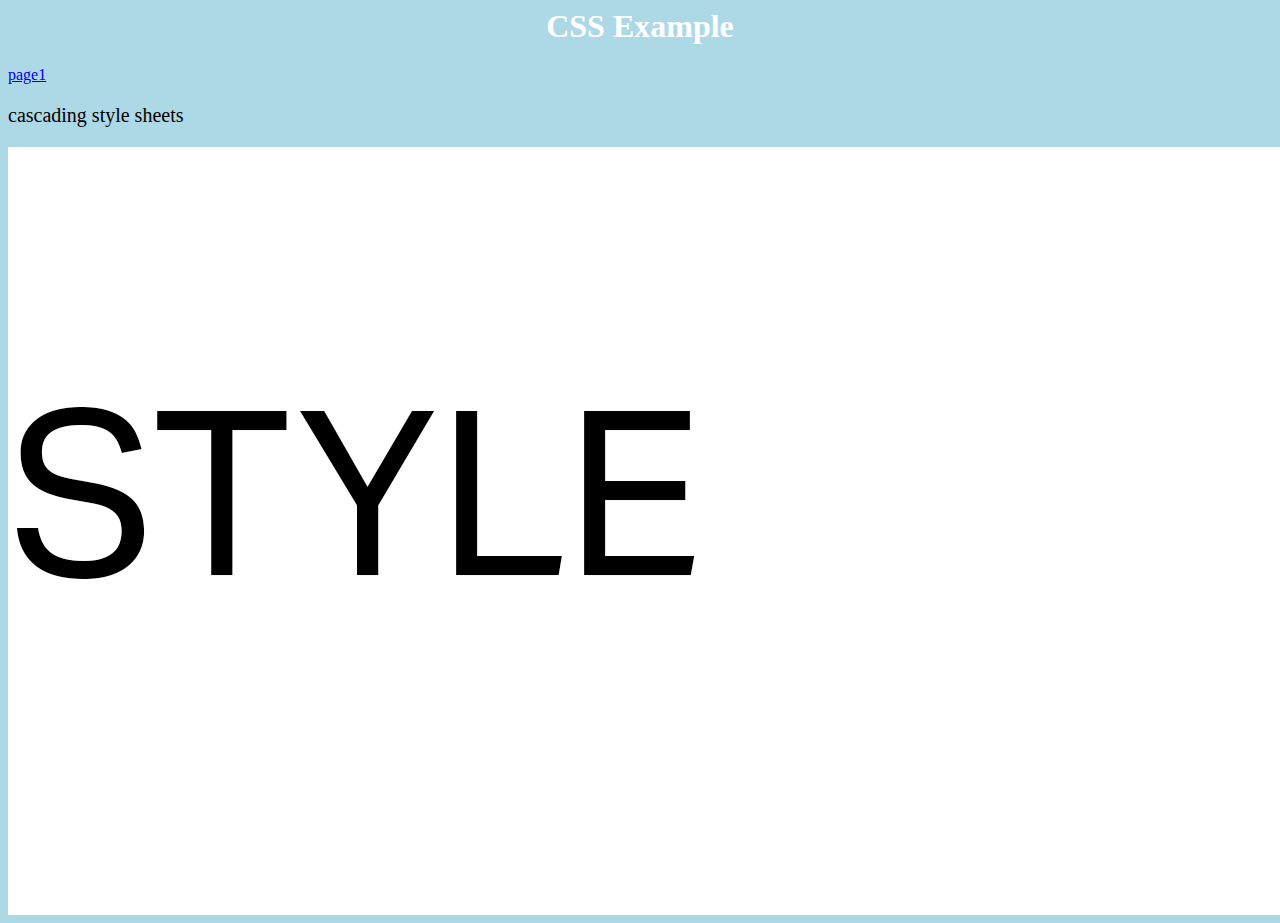
<file: index.html>
<html>
<head>
<title>Simple page with CSS</title>
  <link rel="stylesheet" href="stylesheet.css">

</head>
<body>

<h1>CSS Example</h1>
<a href="page1.html">page1</a>
<p>cascading style sheets</p>



 <img src="images/css.gif" alt="CSS"> 

</body>
</html>
</file>
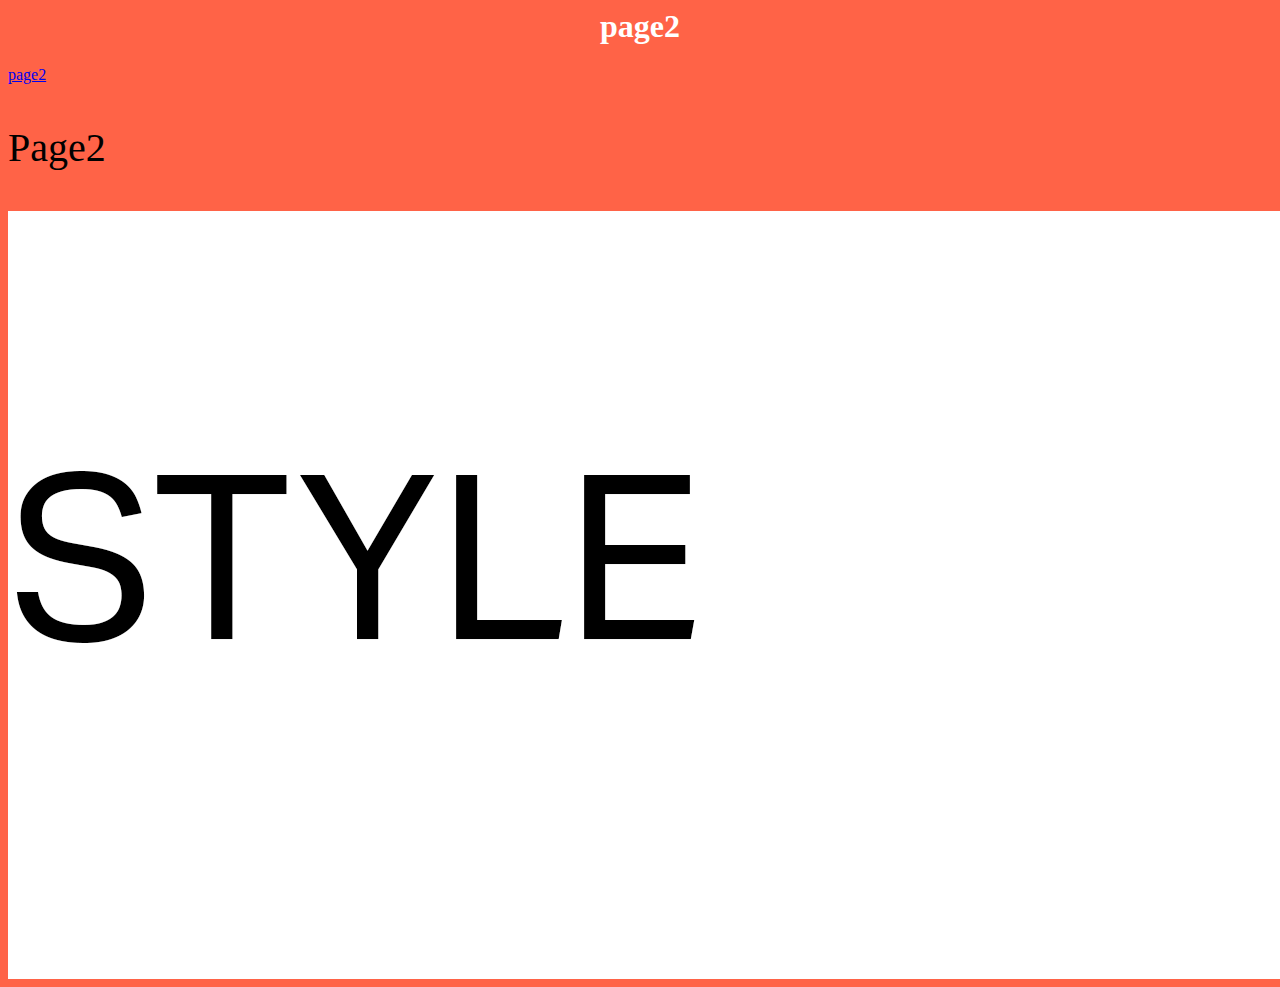
<file: page1.html>
<html>
<head>
<title>Simple page with CSS</title>
  <link rel="stylesheet" href="stylesheet2.css">

</head>
<body>

<h1>page2</h1>
<a href="page2.html">page2</a>
<p>Page2</p>
 <img src="images/css.gif" alt="CSS"> 



</body>
</html>
</file>
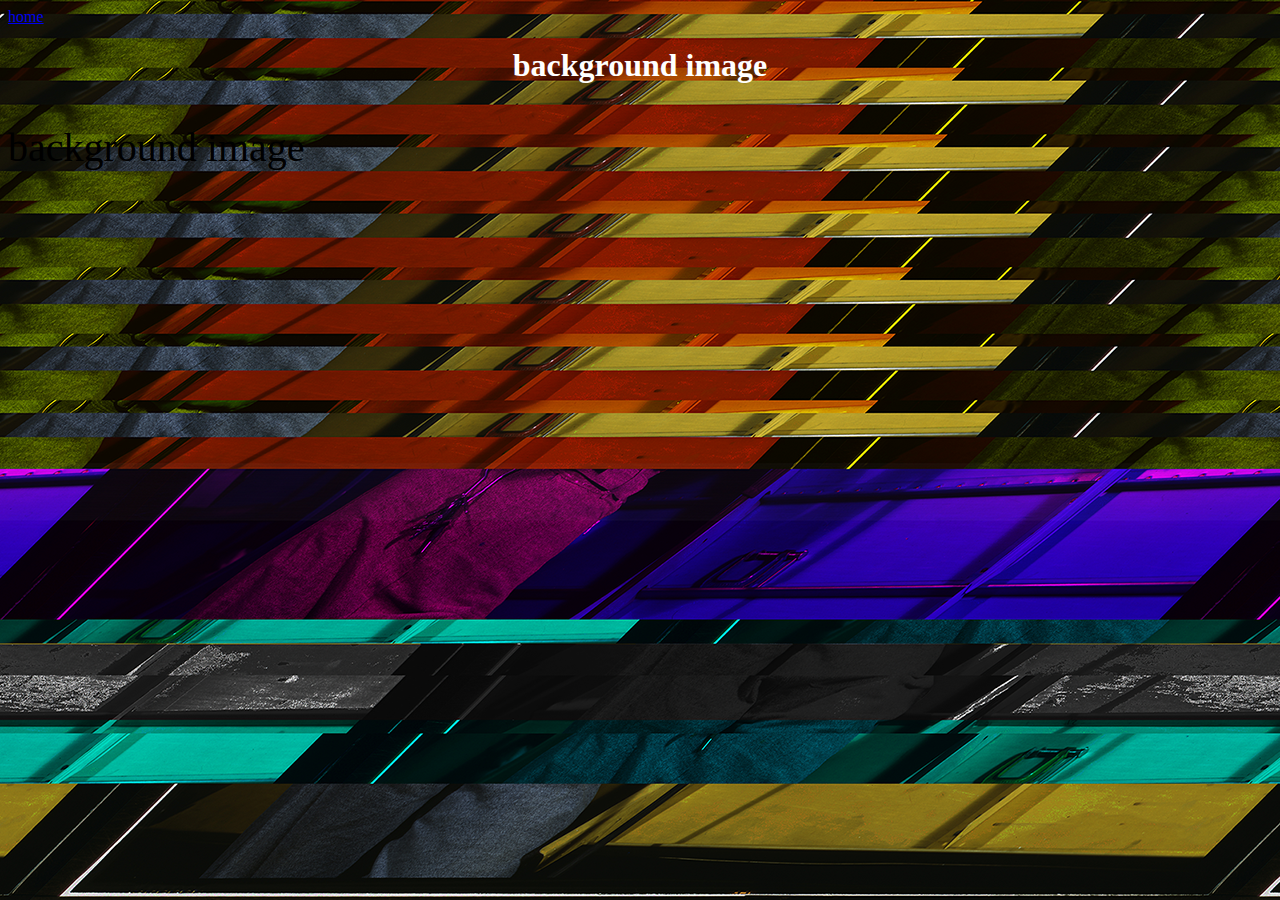
<file: page2.html>
<html>
<head>
<title>Simple page with CSS</title>
  <link rel="stylesheet" href="stylesheet3.css">

</head>
<body>
<a href="index.html">home</a>

<h1>background image</h1>
<p>background image</p>


</body>
</html>
</file>
<file: stylesheet.css>
body {
  background-color: lightblue;
}

h1 {
  color: white;
  text-align: center;
}

p {
  font-family: verdana;
  font-size: 20px;
}
</file>
<file: stylesheet2.css>
body {
  background-color: rgba(255, 99, 71, 1);
}

h1 {
  color: white;
  text-align: center;
}

p {
  font-family: Trebuchet MS;
  font-size: 40px;
}
</file>
<file: stylesheet3.css>
body {
  background-image: url('images/glitch_2.png');
}

h1 {
  color: white;
  text-align: center;
}

p {
  font-family: Trebuchet MS;
  font-size: 40px;
}
</file>
